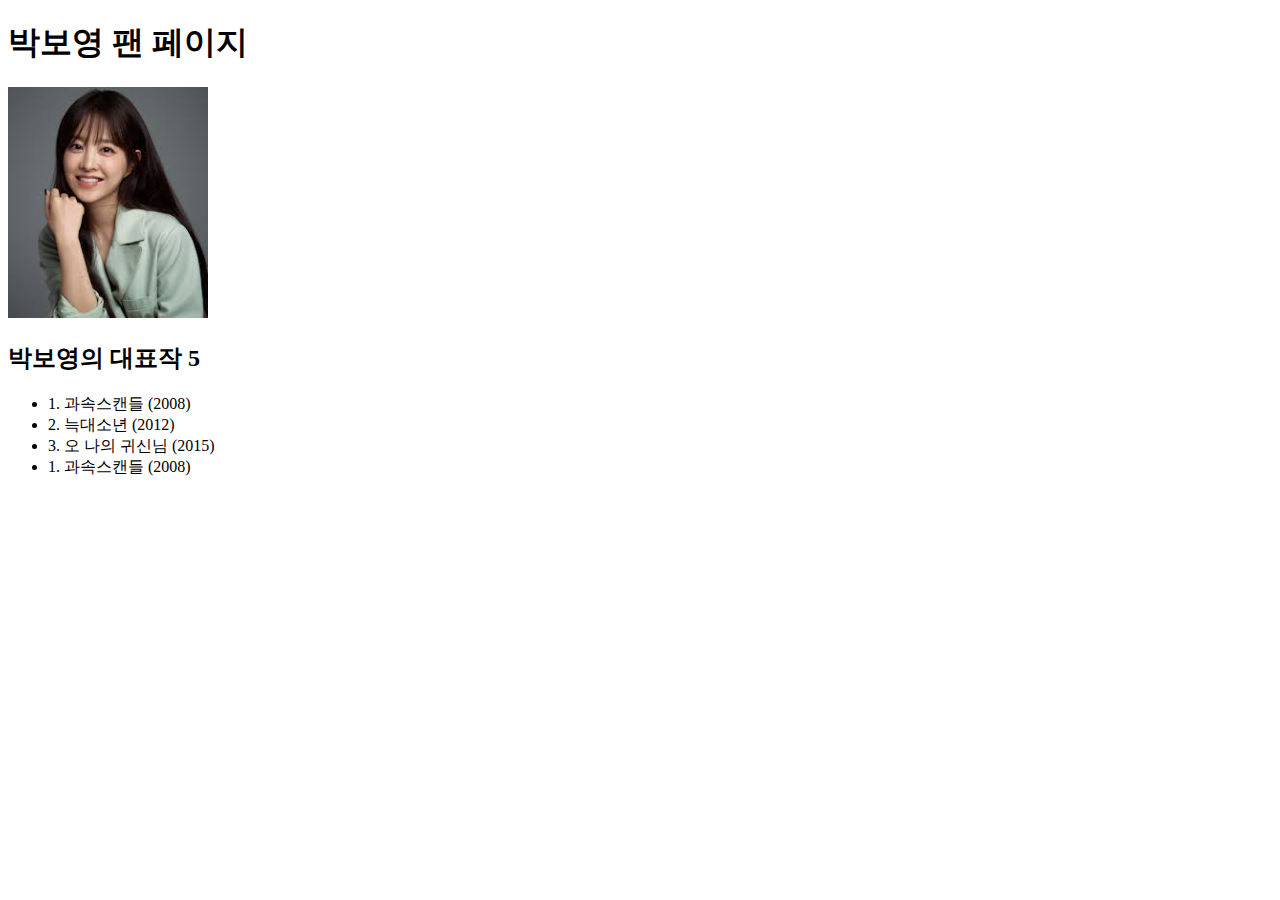
<file: 250825/My page.html>
<!DOCTYPE html>
<html lang="en">
<head>
  <meta charset="UTF-8">
  <meta name="viewport" content="width= , initial-scale=1.0">
  <title>Document</title>
  <style>
    /* CSS 선택자 */
    /* tag / id / class */
    body {
      background-color: #fff;
    }
  </style>
</head>
<body>
  <h1>박보영 팬 페이지</h1>
  <img 
  src="bby.jpg"
  alt="박보영 이미지"
  width="200px"
  >

  <h2>박보영의 대표작 <strong>5</strong></h2>
  <ul>
    <li>1. 과속스캔들 (2008) </li>
    <li>2. 늑대소년 (2012) </li>
    <li>3. 오 나의 귀신님 (2015) </li>
    <li>1. 과속스캔들 (2008) </li>
  </ul>

</body>
</html>
</file>
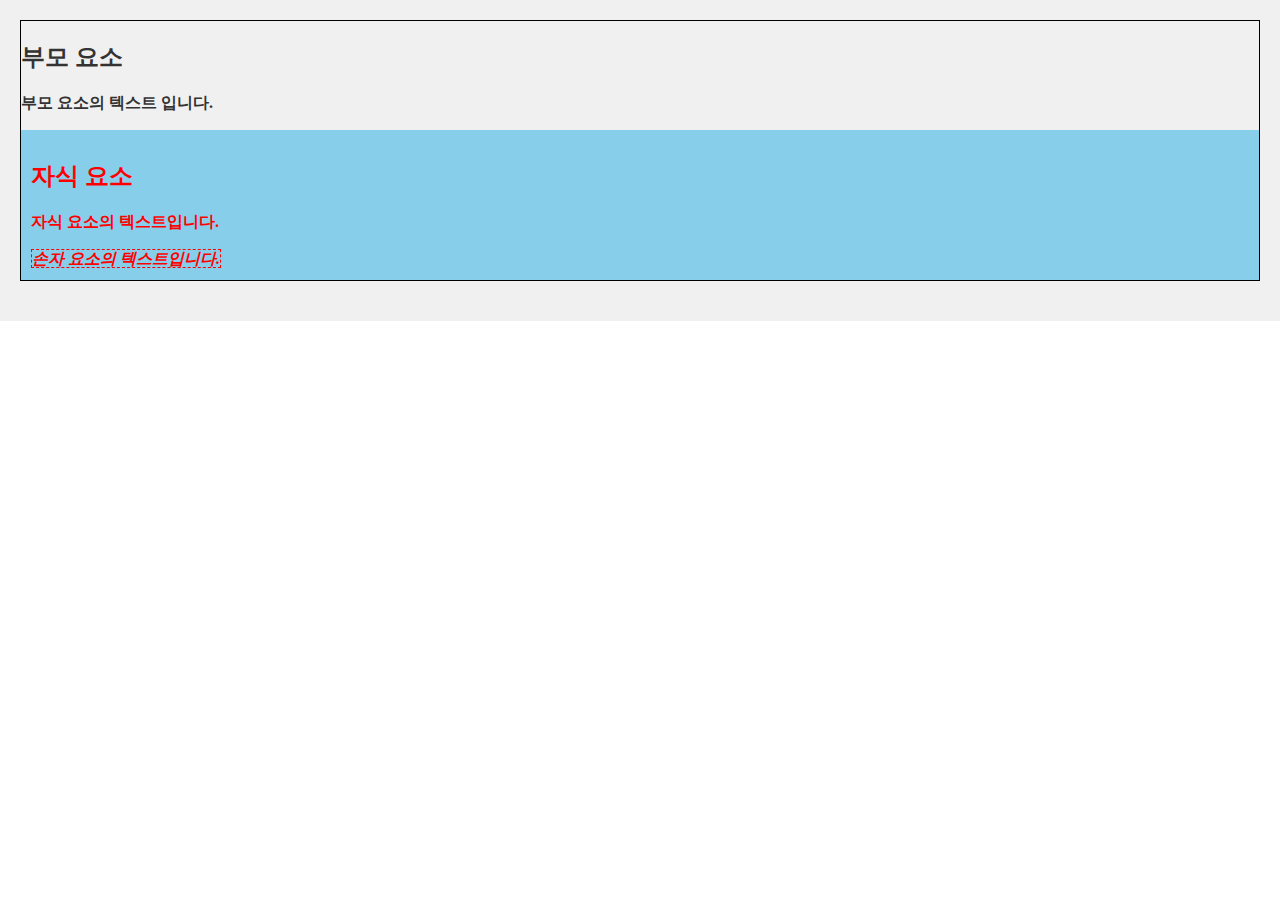
<file: 250825/ssafylab_3329.html>
<!DOCTYPE html>
<html lang="en">
<head>
  <meta charset="UTF-8">
  <meta name="viewport" content="width=device-width, initial-scale=1.0">
  <title>문제3</title>
  <style>
    body {
      font-style: Arial, sans-serif;
      font-size: 16px;
      color: #333333;
      margin: 0;
    }

    .container {
      background-color: #f0f0f0;
      padding: 20px;
      /* 굵기, 종류, 색상 */
      /* border-style
      border-style
      border-width */
      /* border: 1px solid #000; */
    }

    .parent {
      font-weight: bold;
      border: 1px solid #000;
      margin-bottom: 20px;
    }

    .child {
      background-color: skyblue;
      color: red;
      padding: 10px
    }

    .grandchild {
      font-style: italic;
      border: 1px dashed red;
    }

  </style>
</head>
<body>
  <div class="container">
    <div class="parent">
      <h2>부모 요소</h2>
      <p>부모 요소의 텍스트 입니다.</p>
      <div class="child">
        <h2>자식 요소</h2>
        <p>자식 요소의 텍스트입니다.</p>
        <span class="grandchild">손자 요소의 텍스트입니다.</span>
      </div>
    </div>
  </div>
</body>
</html>
</file>
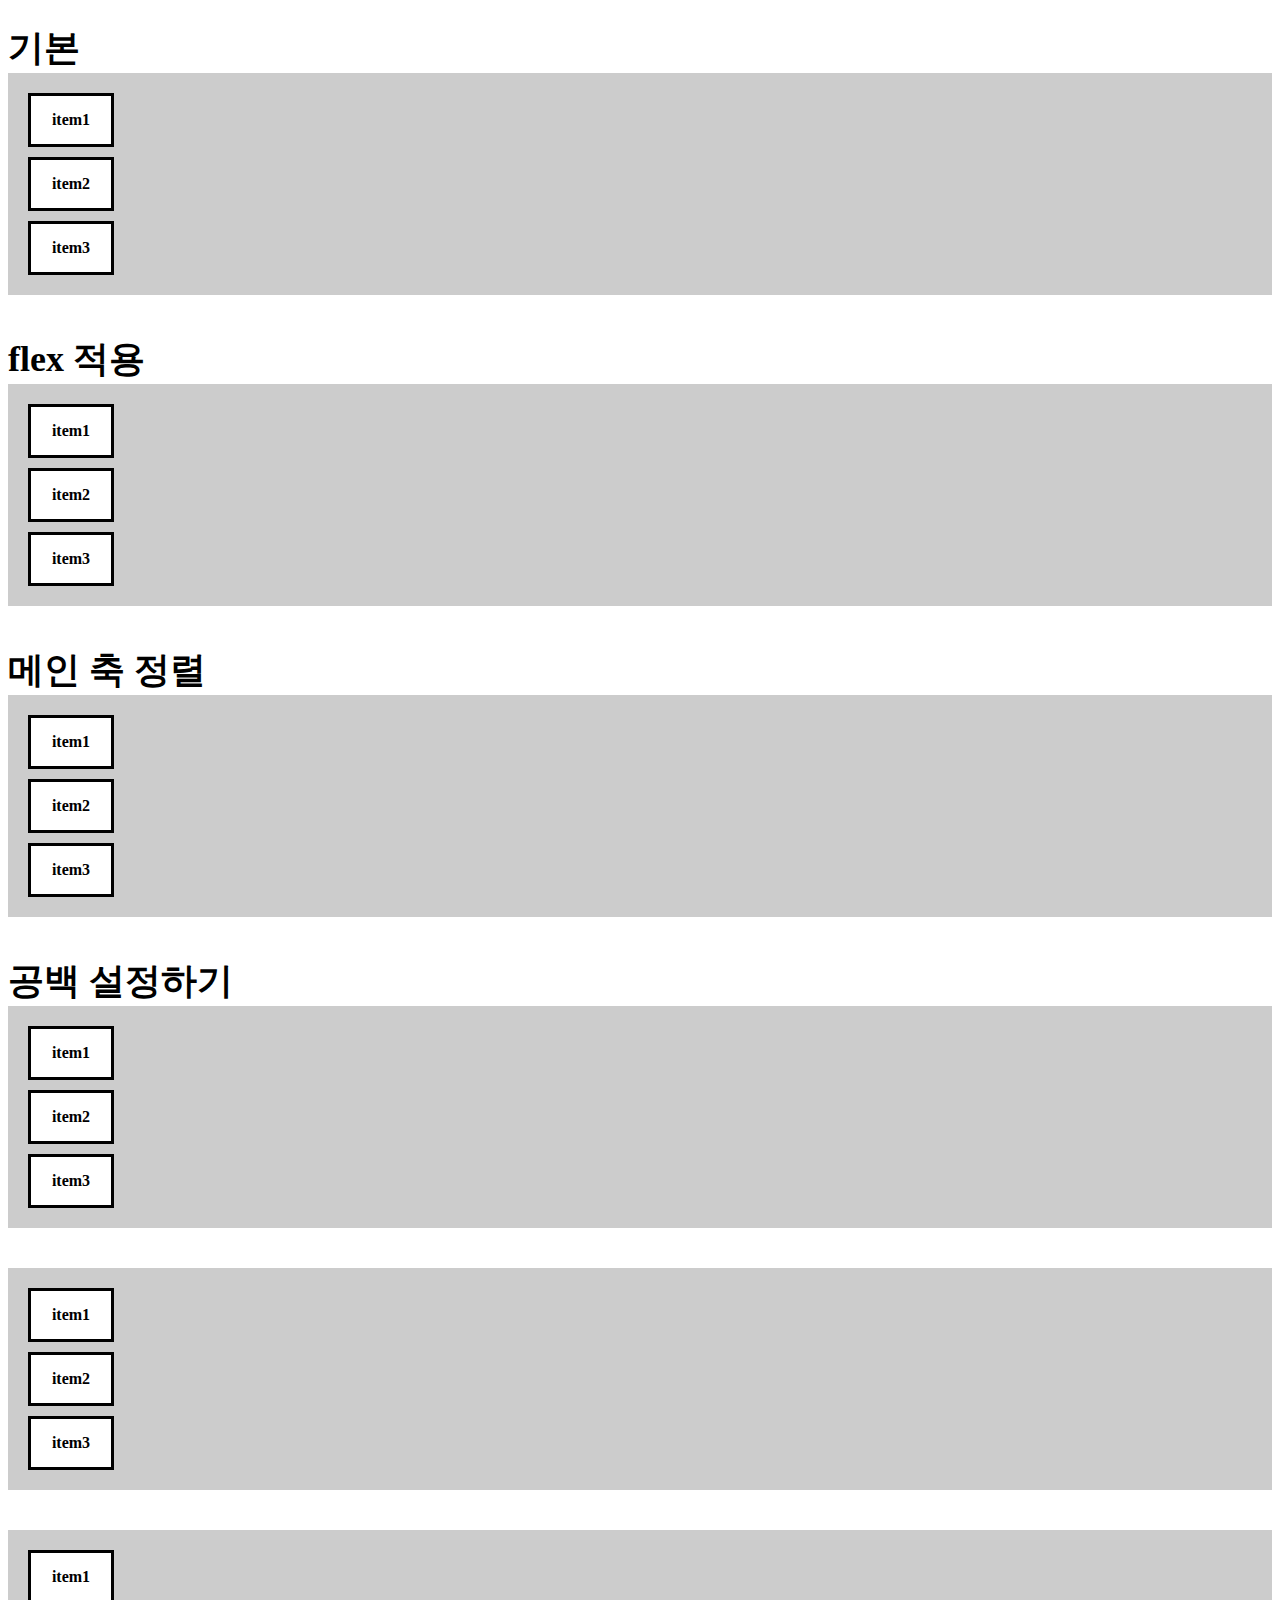
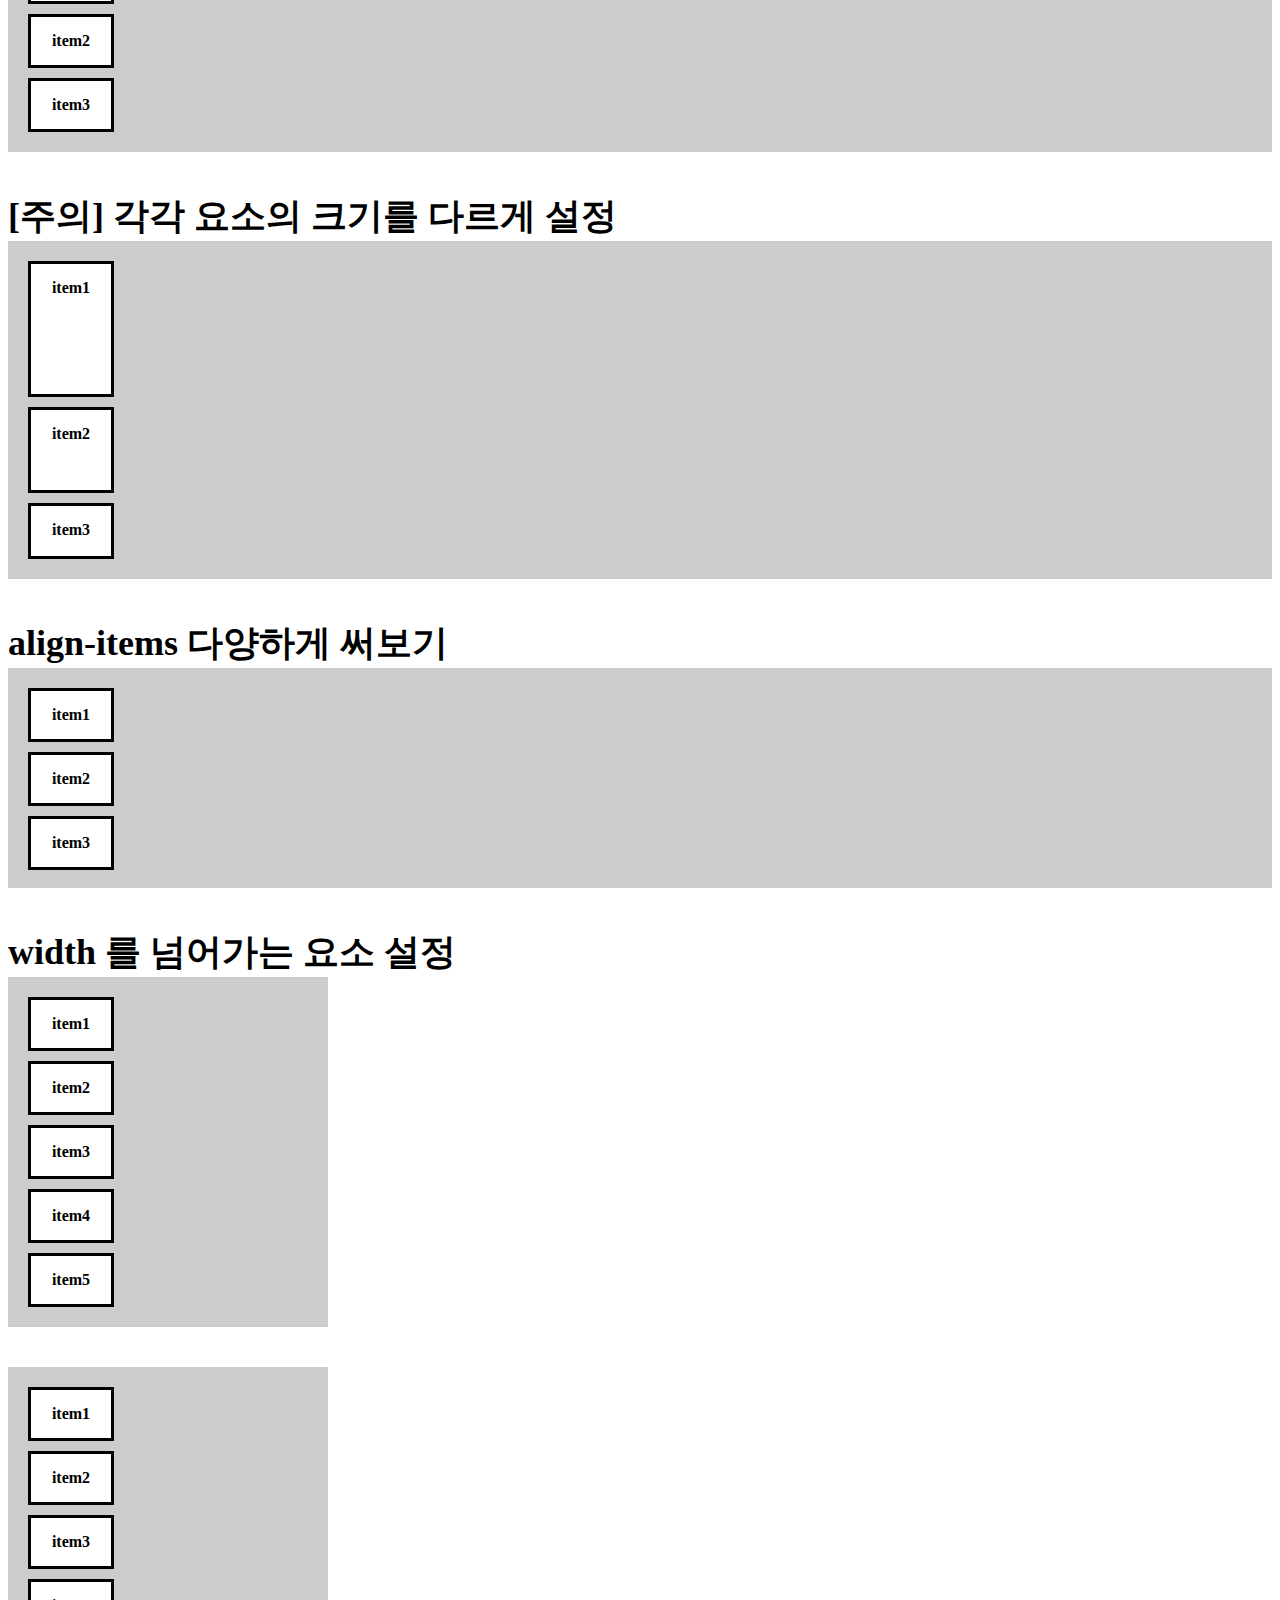
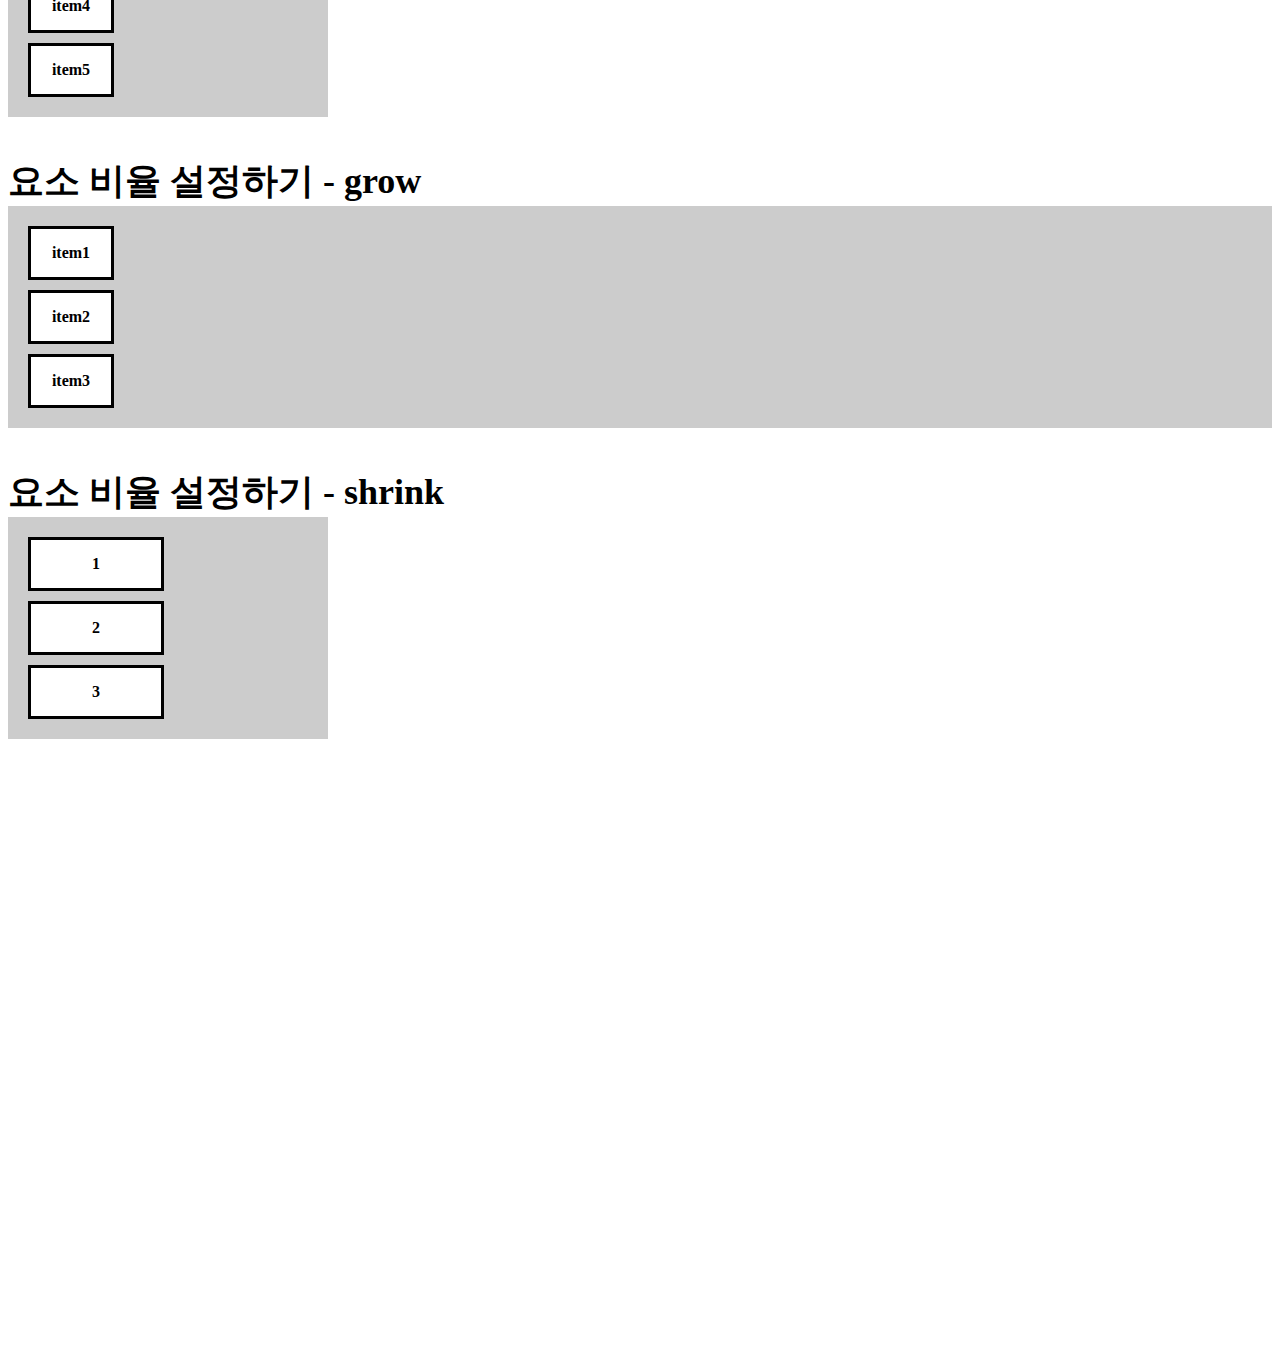
<file: 250826/flexbox.html>
<!DOCTYPE html>
<html lang="en">
  <head>
    <meta charset="UTF-8" />
    <meta http-equiv="X-UA-Compatible" content="IE=edge" />
    <meta name="viewport" content="width=device-width, initial-scale=1.0" />
    <link rel="stylesheet" href="flexbox.css">
    <title>Document</title>
    <!-- 참고사이트 -->
    <!-- 정리잘된블로그: https://armadillo-dev.github.io/css/what-is-flexbox/ -->
    <!-- 네이버d2: https://d2.naver.com/helloworld/8540176#ch11 -->
  </head>
  <body>
    <h1>기본</h1>
    <div class="basic-container">
      <div class="flex-item">item1</div>
      <div class="flex-item">item2</div>
      <div class="flex-item">item3</div>
    </div>

    <h1>flex 적용</h1>
    <div class="basic-container flex-container">
      <div class="flex-item">item1</div>
      <div class="flex-item">item2</div>
      <div class="flex-item">item3</div>
    </div>

    <h1>메인 축 정렬</h1>
    <div class="basic-container flex-container center">
      <div class="flex-item">item1</div>
      <div class="flex-item">item2</div>
      <div class="flex-item">item3</div>
    </div>

    <h1>공백 설정하기</h1>
    <div class="basic-container flex-container space-between">
      <div class="flex-item">item1</div>
      <div class="flex-item">item2</div>
      <div class="flex-item">item3</div>
    </div>

    <div class="basic-container flex-container space-around">
      <div class="flex-item">item1</div>
      <div class="flex-item">item2</div>
      <div class="flex-item">item3</div>
    </div>

    <div class="basic-container flex-container space-evenly">
      <div class="flex-item">item1</div>
      <div class="flex-item">item2</div>
      <div class="flex-item">item3</div>
    </div>

    <h1>[주의] 각각 요소의 크기를 다르게 설정</h1>
    <div class="basic-container flex-container">
      <div class="flex-item first">item1</div>
      <div class="flex-item second">item2</div>
      <div class="flex-item third">item3</div>
    </div>

    <h1>align-items 다양하게 써보기</h1>
    <div class="basic-container flex-container stretch">
      <div class="flex-item">item1</div>
      <div class="flex-item">item2</div>
      <div class="flex-item">item3</div>
    </div>

    
    <h1>width 를 넘어가는 요소 설정</h1>
    <div class="basic-container flex-container" style="width: 300px;">
      <div class="flex-item">item1</div>
      <div class="flex-item">item2</div>
      <div class="flex-item">item3</div>
      <div class="flex-item">item4</div>
      <div class="flex-item">item5</div>
    </div>

    <div class="basic-container flex-container wrap" style="width: 300px;">
      <div class="flex-item">item1</div>
      <div class="flex-item">item2</div>
      <div class="flex-item">item3</div>
      <div class="flex-item">item4</div>
      <div class="flex-item">item5</div>
    </div>

    <h1>요소 비율 설정하기 - grow</h1>
    <div class="basic-container flex-container overflow">
      <div class="flex-item grow1">item1</div>
      <div class="flex-item grow2">item2</div>
      <div class="flex-item grow3">item3</div>
    </div>

    <h1>요소 비율 설정하기 - shrink</h1>
    <div class="basic-container flex-container" style="width: 300px;">
      <div class="flex-item shrink1" style="width: 100px;">1</div>
      <div class="flex-item shrink2" style="width: 100px;">2</div>
      <div class="flex-item shrink3" style="width: 100px;">3</div>
    </div>

    <br><br><br><br><br><br><br><br>
    <br><br><br><br><br><br><br><br>
    <br><br><br><br><br><br><br><br>
    <br><br><br><br><br><br><br><br>
</html>
</file>
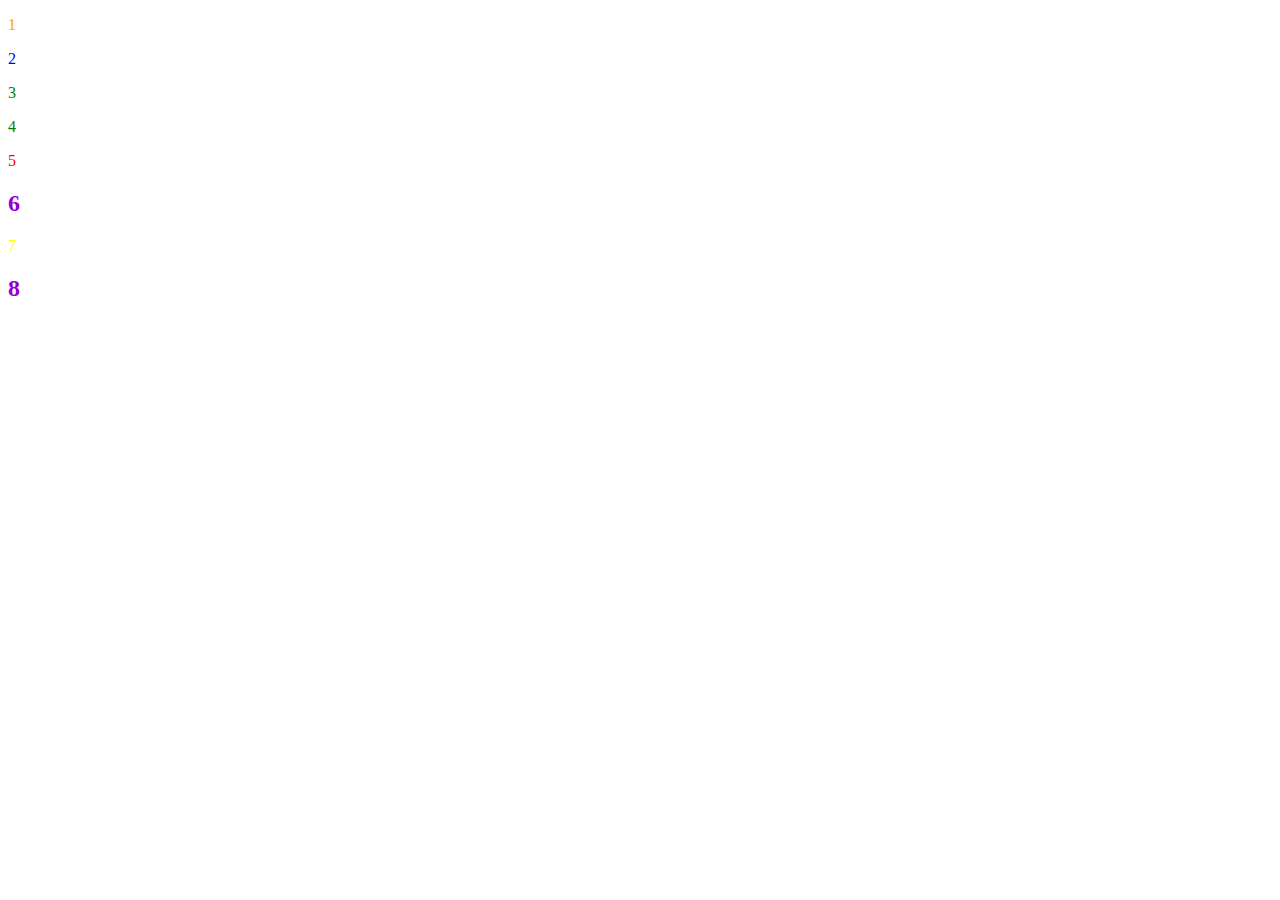
<file: 250827/ssafylab_2615.html>
<!DOCTYPE html>
<html lang="en">
<head>
  <meta charset="UTF-8">
  <meta name="viewport" content="width=device-width, initial-scale=1.0">
  <title>Document</title>
  <link rel="stylesheet" href="style.css">
</head>
<body>
  <p>1</p> <!-- 1 -->
  <p class="blue">2</p> <!-- 2 -->
  <p class="blue green">3</p> <!-- 3 -->
  <p class="green blue">4</p> <!-- 4 -->
  <p id="red" class="blue">5</p> <!-- 5 -->
  <h2 id="red" class="blue">6</h2> <!-- 6 -->
  <p id="red" class="blue" style="color: yellow;">7</p> <!-- 7 -->
  <h2 id="red" class="blue" style="color: yellow;">8</h2> <!-- 8 -->
</body>
</html>
</file>
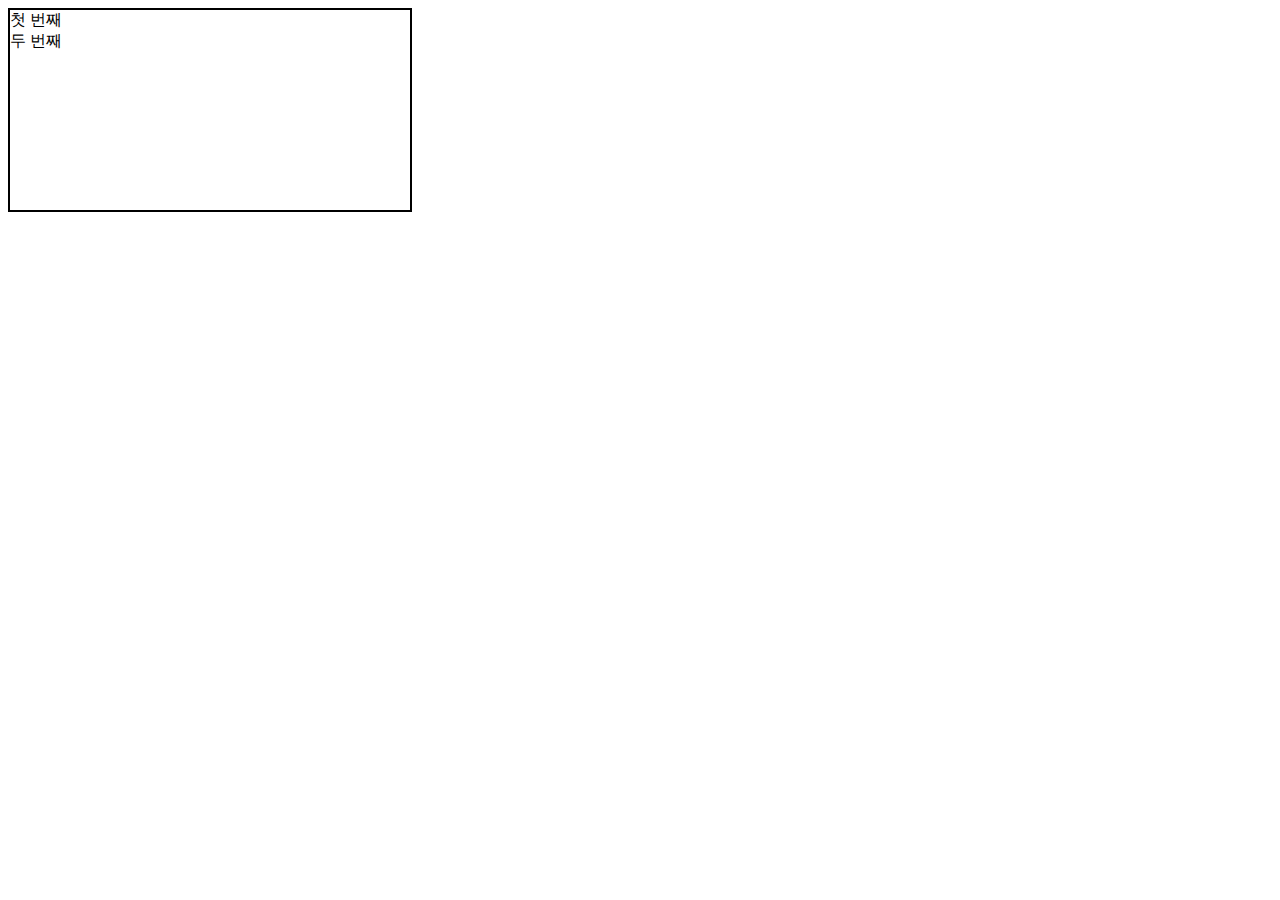
<file: 250827/ssafylab_2616.html>
<!DOCTYPE html>
<html lang="en">
<head>
  <meta charset="UTF-8">
  <meta http-equiv="X-UA-Compatible" content="IE=edge">
  <meta name="viewport" content="width=device-width, initial-scale=1.0">
  <title>Document</title>
  <style>
    .outer-box {
      width : 400px;
      height: 200px;
      border: 2px solid black;
    }

		/* 추가 css 코드 작성 1 */
		
    
    .inner-box {
      width : 200px;
      height: 100px;
			/* 추가 css 코드 작성 2 */
			
    }

  </style>
</head>
<body>
  <div class="outer-box">
    <div>
      <span>첫 번째</span>
    </div>
    <div class="inner-box">
      <span>두 번째</span>
    </div>
  </div>
</body>
</html>
</file>
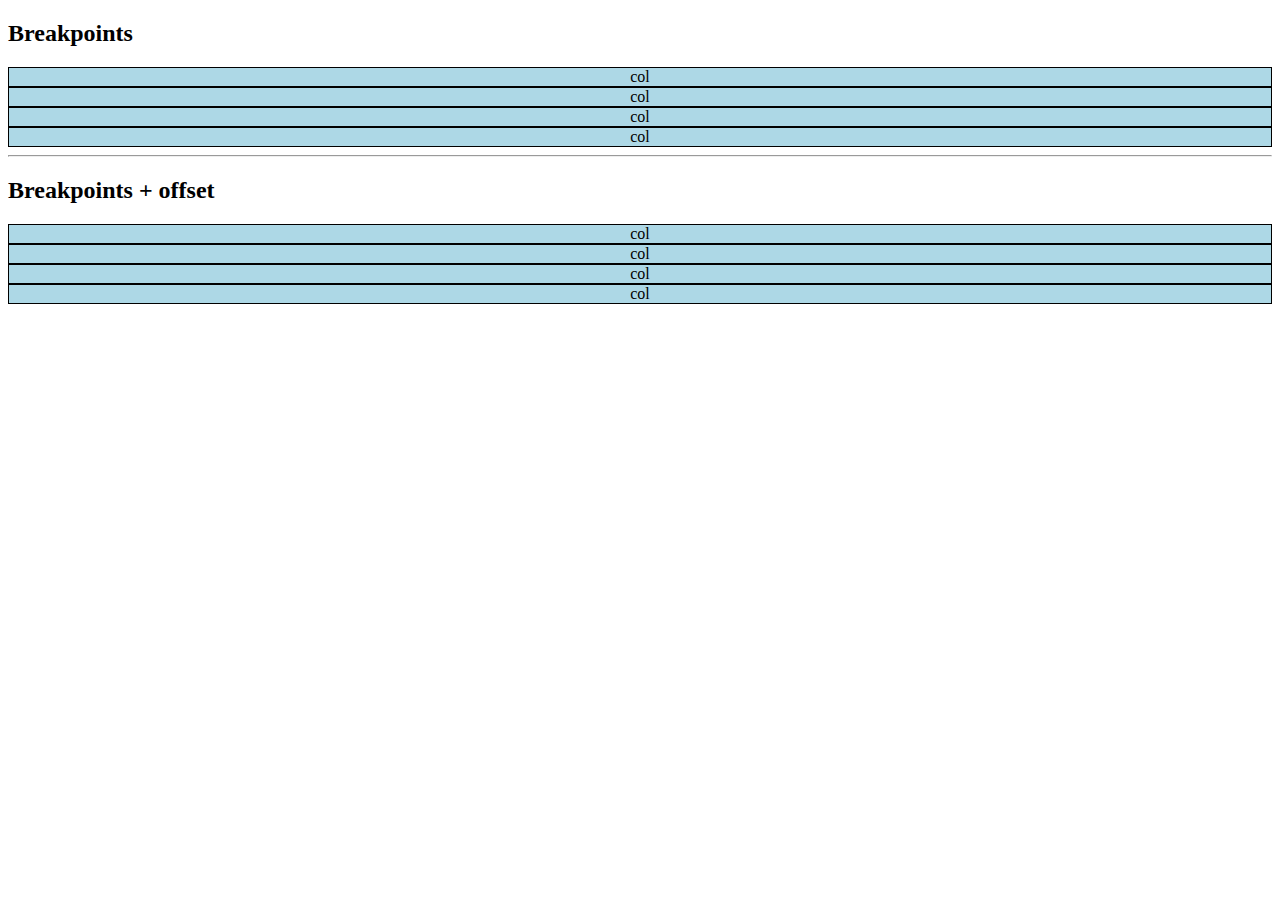
<file: 250828/01-breakpoints.html>
<!DOCTYPE html>
<html lang="en">

<head>
  <meta charset="UTF-8">
  <meta name="viewport" content="width=device-width, initial-scale=1.0">
  <link href="https://cdn.jsdelivr.net/npm/bootstrap@5.3.8/dist/css/bootstrap.min.css" rel="stylesheet"
    integrity="sha384-sRIl4kxILFvY47J16cr9ZwB07vP4J8+LH7qKQnuqkuIAvNWLzeN8tE5YBujZqJLB" crossorigin="anonymous">
  <style>
    .box {
      border: 1px solid black;
      background-color: lightblue;
      text-align: center;
    }
  </style>
</head>

<body>
  <h2 class="text-center">Breakpoints</h2>
  <div class="container">
    <div class="row">
      <div class="col-12 col-sm-6 col-md-2 col-lg-3 col-xl-4">
        <div class="box">col</div>
      </div>
      <div class="col-12 col-sm-6 col-md-8 col-lg-3 col-xl-4">
        <div class="box">col</div>
      </div>
      <div class="col-12 col-sm-6 col-md-2 col-lg-3 col-xl-4">
        <div class="box">col</div>
      </div>
      <div class="col-12 col-sm-6 col-md-12 col-lg-3 col-xl-12">
        <div class="box">col</div>
      </div>
    </div>
  </div>

  <hr>

  <h2 class="text-center">Breakpoints + offset</h2>
  <div class="container">
    <div class="row g-4">
      <div class="col-12 col-sm-4 col-md-6">
        <div class="box">col</div>
      </div>
      <div class="col-12 col-sm-4 col-md-6">
        <div class="box">col</div>
      </div>
      <div class="col-12 col-sm-4 col-md-6">
        <div class="box">col</div>
      </div>
      <div class="col-12 col-sm-4 offset-sm-4 col-md-6 offset-md-0">
        <div class="box">col</div>
      </div>
    </div>
  </div>

  <script src="https://cdn.jsdelivr.net/npm/bootstrap@5.3.8/dist/js/bootstrap.bundle.min.js"
    integrity="sha384-FKyoEForCGlyvwx9Hj09JcYn3nv7wiPVlz7YYwJrWVcXK/BmnVDxM+D2scQbITxI"
    crossorigin="anonymous"></script>
</body>

</html>
</file>
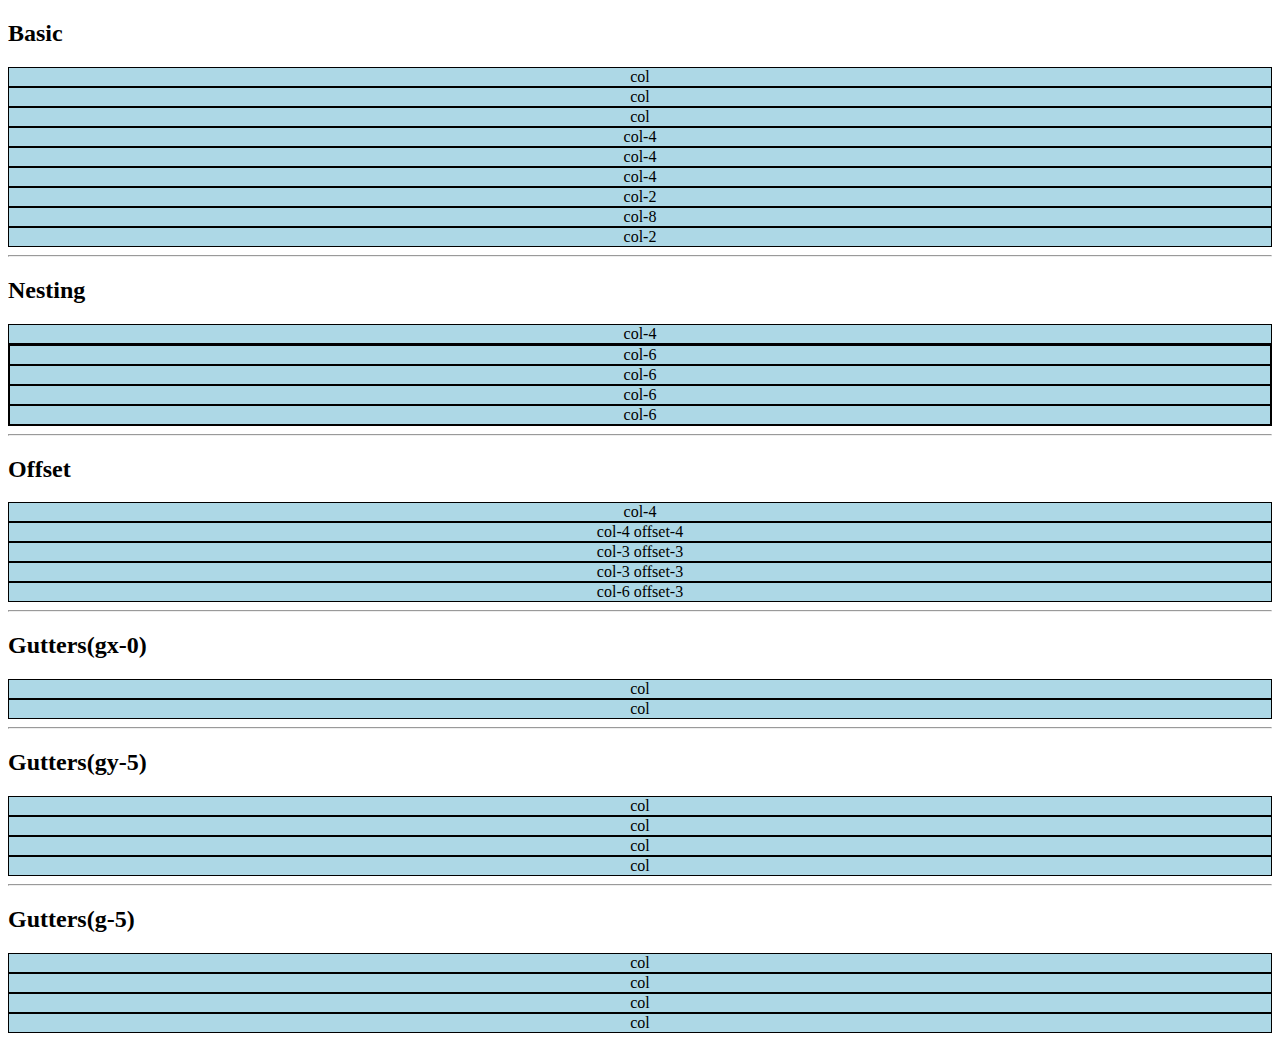
<file: 250828/01-grid-system.html>
<!DOCTYPE html>
<html lang="en">

<head>
  <meta charset="UTF-8">
  <meta name="viewport" content="width=device-width, initial-scale=1.0">
  <link href="https://cdn.jsdelivr.net/npm/bootstrap@5.3.8/dist/css/bootstrap.min.css" rel="stylesheet"
    integrity="sha384-sRIl4kxILFvY47J16cr9ZwB07vP4J8+LH7qKQnuqkuIAvNWLzeN8tE5YBujZqJLB" crossorigin="anonymous">
  <style>
    .box {
      border: 1px solid black;
      background-color: lightblue;
      text-align: center;
    }
  </style>
</head>

<body>
  <h2 class="text-center">Basic</h2>
  <div class="">
    <div class="">
      <div class="">
        <div class="box">col</div>
      </div>
      <div class="">
        <div class="box">col</div>
      </div>
      <div class="">
        <div class="box">col</div>
      </div>
    </div>
    <div class="">
      <div class="">
        <div class="box">col-4</div>
      </div>
      <div class="">
        <div class="box">col-4</div>
      </div>
      <div class="">
        <div class="box">col-4</div>
      </div>
    </div>
    <div class="">
      <div class="">
        <div class="box">col-2</div>
      </div>
      <div class="">
        <div class="box">col-8</div>
      </div>
      <div class="">
        <div class="box">col-2</div>
      </div>
    </div>
  </div>

  <hr>

  <h2 class="text-center">Nesting</h2>
  <div class="container">
    <div class="row">
      <div class="col-4 box">
        <div>col-4</div>
      </div>
      <div class="col-8 box">
        <div class="row">
          <div class="col-6">
            <div class="box">col-6</div>
          </div>
          <div class="col-6">
            <div class="box">col-6</div>
          </div>
          <div class="col-6">
            <div class="box">col-6</div>
          </div>
          <div class="col-6">
            <div class="box">col-6</div>
          </div>
        </div>
      </div>
    </div>
  </div>

  <hr>

  <h2 class="text-center">Offset</h2>
  <div class="">
    <div class="row">
      <div class="col-4 offset-7">
        <div class="box">col-4</div>
      </div>
      <div class="col-4 offset-4">
        <div class="box">col-4 offset-4</div>
      </div>
    </div>
    <div class="row">
      <div class="col-3 offset-3">
        <div class="box">col-3 offset-3</div>
      </div>
      <div class="col-3 offset-3">
        <div class="box">col-3 offset-3</div>
      </div>
    </div>
    <div class="row">
      <div class="col-6 offset-3">
        <div class="box">col-6 offset-3</div>
      </div>
    </div>
  </div>

  <hr>

  <h2 class="text-center">Gutters(gx-0)</h2>
  <div class="container">
    <div class="row gx-0">
      <div class="col-6">
        <div class="box">col</div>
      </div>
      <div class="col-6">
        <div class="box">col</div>
      </div>
    </div>
  </div>

  <hr>

  <h2 class="text-center">Gutters(gy-5)</h2>
  <div class="container">
    <div class="row gy-5">
      <div class="col-6">
        <div class="box">col</div>
      </div>
      <div class="col-6">
        <div class="box">col</div>
      </div>
      <div class="col-6">
        <div class="box">col</div>
      </div>
      <div class="col-6">
        <div class="box">col</div>
      </div>
    </div>
  </div>

  <hr>

  <h2 class="text-center">Gutters(g-5)</h2>
  <div class="">
    <div class="">
      <div class="">
        <div class="box">col</div>
      </div>
      <div class="">
        <div class="box">col</div>
      </div>
      <div class="">
        <div class="box">col</div>
      </div>
      <div class="">
        <div class="box">col</div>
      </div>
    </div>
  </div>

  <script src="https://cdn.jsdelivr.net/npm/bootstrap@5.3.8/dist/js/bootstrap.bundle.min.js"
    integrity="sha384-FKyoEForCGlyvwx9Hj09JcYn3nv7wiPVlz7YYwJrWVcXK/BmnVDxM+D2scQbITxI"
    crossorigin="anonymous"></script>
</body>

</html>
</file>
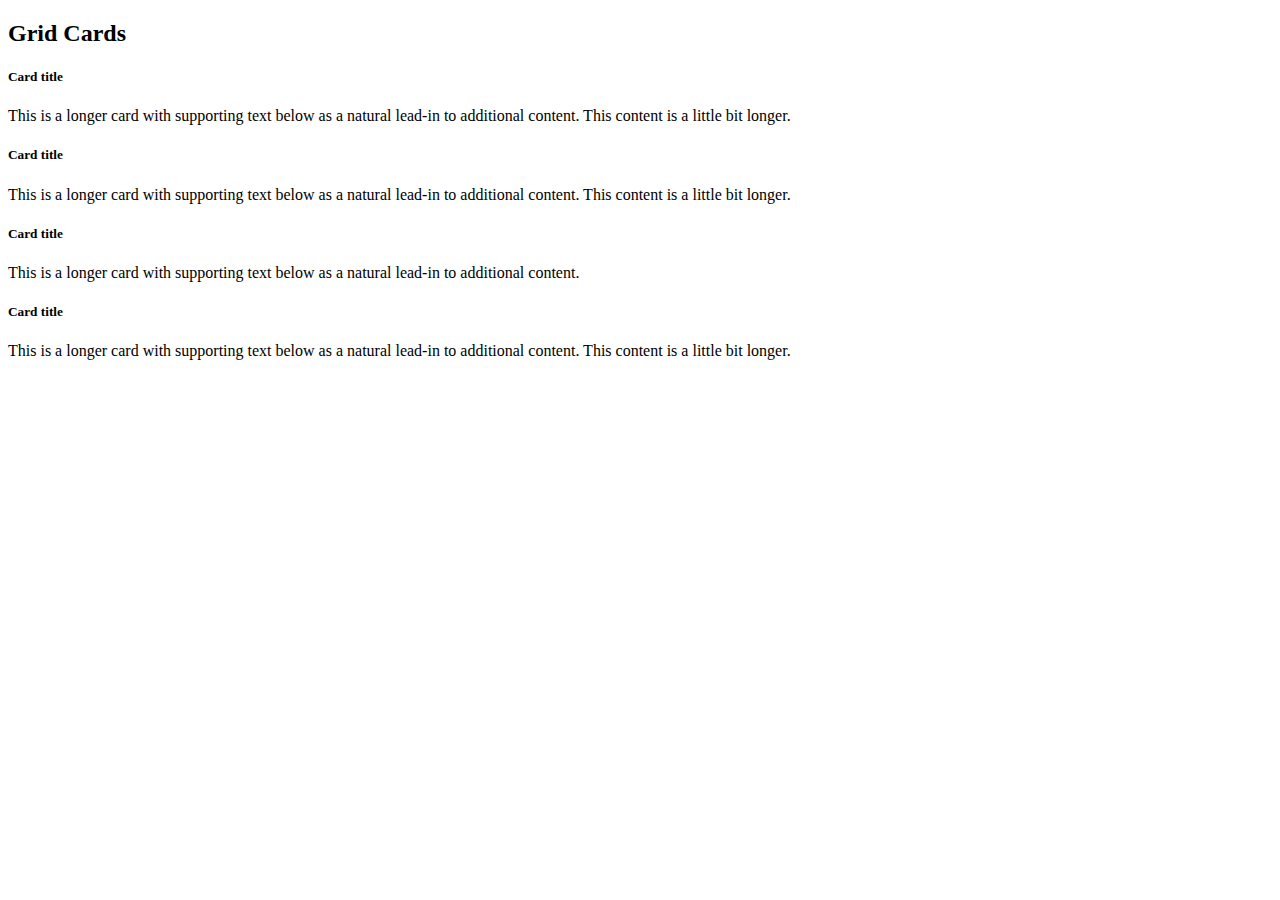
<file: 250828/02-grid-cards.html>
<!DOCTYPE html>
<html lang="en">

<head>
  <meta charset="UTF-8">
  <meta name="viewport" content="width=device-width, initial-scale=1.0">
  <link href="https://cdn.jsdelivr.net/npm/bootstrap@5.3.8/dist/css/bootstrap.min.css" rel="stylesheet"
    integrity="sha384-sRIl4kxILFvY47J16cr9ZwB07vP4J8+LH7qKQnuqkuIAvNWLzeN8tE5YBujZqJLB" crossorigin="anonymous">
</head>

<body>
  <h2 class="text-center">Grid Cards</h2>
  <div class="container">
    <div class="row">
      <div class="">
        <div class="card">
          <div class="card-body">
            <h5 class="card-title">Card title</h5>
            <p class="card-text">This is a longer card with supporting text below as a natural lead-in to additional
              content. This content is a little bit longer.</p>
          </div>
        </div>
      </div>
      <div class="">
        <div class="card">
          <div class="card-body">
            <h5 class="card-title">Card title</h5>
            <p class="card-text">This is a longer card with supporting text below as a natural lead-in to additional
              content. This content is a little bit longer.</p>
          </div>
        </div>
      </div>
      <div class="">
        <div class="card">
          <div class="card-body">
            <h5 class="card-title">Card title</h5>
            <p class="card-text">This is a longer card with supporting text below as a natural lead-in to additional
              content.</p>
          </div>
        </div>
      </div>
      <div class="">
        <div class="card">
          <div class="card-body">
            <h5 class="card-title">Card title</h5>
            <p class="card-text">This is a longer card with supporting text below as a natural lead-in to additional
              content. This content is a little bit longer.</p>
          </div>
        </div>
      </div>
    </div>
  </div>

  <script src="https://cdn.jsdelivr.net/npm/bootstrap@5.3.8/dist/js/bootstrap.bundle.min.js"
    integrity="sha384-FKyoEForCGlyvwx9Hj09JcYn3nv7wiPVlz7YYwJrWVcXK/BmnVDxM+D2scQbITxI"
    crossorigin="anonymous"></script>
</body>

</html>
</file>
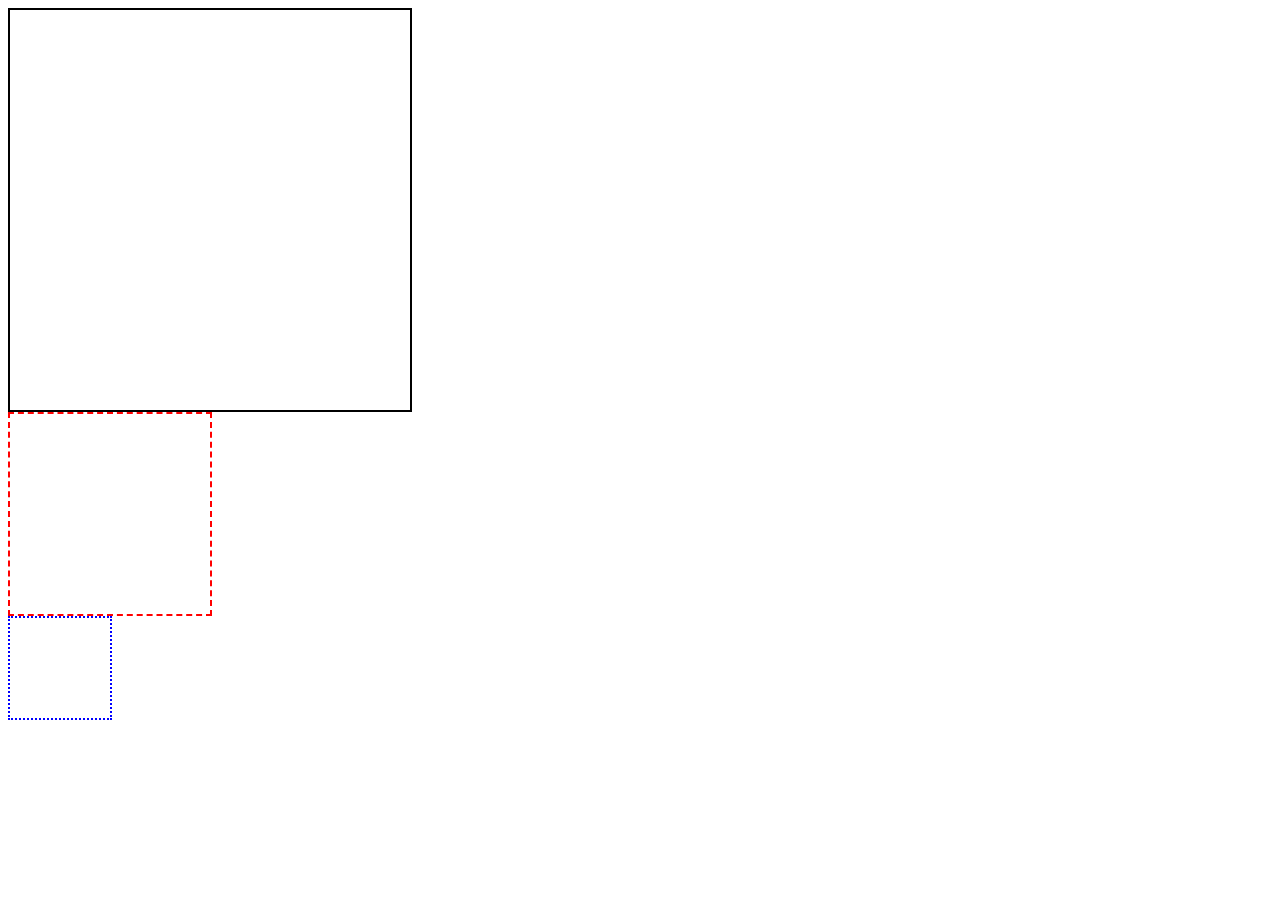
<file: 250828/ssafylab.html>
<!DOCTYPE html>
<html lang="en">
<head>
  <meta charset="UTF-8">
  <meta name="viewport" content="width=device-width, initial-scale=1.0">
  <title>Document</title>
  <style>
    .large-box {
      height: 400px;
      width: 400px;
      border: 2px solid black;
      margin-top: 0;
    }

    .medium-box {
      height: 200px;
      width: 200px;
      border: 2px dashed red;
      margin-top: 0;
    }

    .small-box {
      height: 100px;
      width: 100px;
      border: 2px dotted blue;
      margin-top: 0;
    }
  </style>
</head>
<body>
  <div class="large-box"></div>
    <div class="medium-box"></div>
      <div class="small-box"></div>
</body>
</html>
</file>
<file: 250826/flexbox.css>
/* 기본 배경 */
h1 {
  margin-bottom: 0;
  font-size: 36px;
}

/* 상자 */
.flex-item {
  font-style: 20px;
  font-weight: bold;

  margin: 10px;
  padding: 15px;
  width: 50px;
  text-align: center;
  background-color: white;
  border: 3px solid #000;
}

.basic-container {
  margin-bottom: 40px;
  padding: 10px;
  background-color: #ccc;
}

/* flex 적용해보기 */
.flex-container {}

/* 메인 축 기준으로 정렬해보기 */
.center {
  justify-content: start;
  justify-content: center;
  justify-content: end;
}

/* 메인 축 기준 요소과 공백 설정해보기 */
.space-between {
  justify-content: space-between;
}

.space-around {
  justify-content: space-evenly;
}

.space-evenly {}

/* 각 요소 크기 확인하기 */
.first {
  height: 100px;
}

.second {
  height: 50px;
}

.third {
  height: 20px;
}

/* align-items 다양하게 써보기 */
.stretch {
  height: 200px;
  /* align-items: start;
  align-items: center;
  align-items: end; */

  /* 가운데 정렬 */
  justify-content: center;
  align-items: center;
}
/* 넘어가는 요소들은 스크롤로 표시 */
.overflow {
  overflow-x: auto;
}

/* 크기를 오버하면 다음 줄로 넘겨준다. */
.wrap {
  flex-wrap: wrap;
}

/* 늘려야한다: flex-grow */
/* 1:2:3 으로 설정 */
/* grow: 공백을 무슨 비율로 나눠 가질 것인가 ? */
.grow1 {
  flex-grow: 1;
}

.grow2 {
  flex-grow: 1;
}

.grow3 {
  flex-grow: 1;
}

/* 줄여야한다: flex-shrink */
.shrink1 {
  flex-shrink: 1;
}

.shrink2 {
  flex-shrink: 2;
}

.shrink3 {
  flex-shrink: 3;
}
</file>
<file: 250827/style.css>
h2 {
  color:
darkviolet !important;
}

p {
  color: orange;
}

.blue {
  color: blue;
}

.green {
  color: green;
}

#red {
  color: red;
}
</file>
